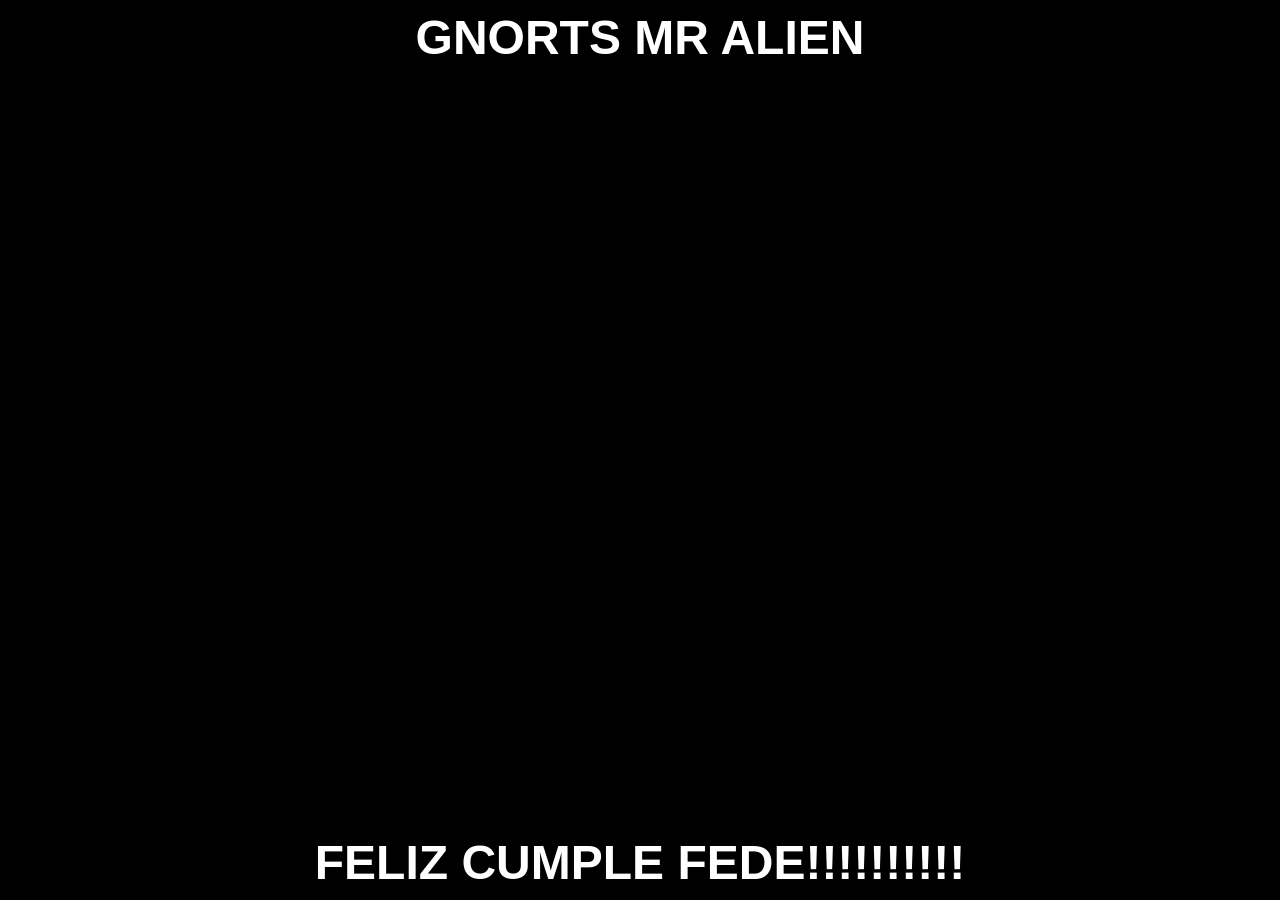
<file: HBDGNORTS.html>
<!DOCTYPE html>
<html lang="en">
<head>
    <meta charset="UTF-8">
    <meta name="viewport" content="width=device-width, initial-scale=1.0">
    <title>Happy Birthday!</title>
    <style>
       
        body {
            margin: 0;
            padding: 0;
            height: 100vh;
            display: flex;
            flex-direction: column;
            justify-content: center;
            align-items: center;
            text-align: center;
            font-family: Arial, sans-serif;
            background-color: black;
            position: relative;
            overflow: hidden;
            color: white;
        }

        .video-container {
            width: 80vw;
            height: auto;
            max-height: 80vh;
        }

        .marquee {
            position: absolute;
            width: 100%;
            font-size: 3rem;
            white-space: nowrap;
            overflow: hidden;
            background: rgba(0, 0, 0, 0.5);
            padding: 10px 0;
            font-weight: bold;
            text-transform: uppercase;
            animation: rainbow 1s infinite alternate;
        }

      
        .top-marquee {
            top: 0;
        }

        .bottom-marquee {
            bottom: 0;
        }

        .marquee span {
            display: inline-block;
            animation: marquee 10s linear infinite;
        }

        @keyframes marquee {
            from { transform: translateX(100%); }
            to { transform: translateX(-100%); }
        }

       
        @keyframes rainbow {
            0% { color: red; }
            14% { color: orange; }
            28% { color: yellow; }
            42% { color: green; }
            57% { color: blue; }
            71% { color: indigo; }
            85% { color: violet; }
            100% { color: red; }
        }

        @media (max-width: 600px) {
            .video-container {
                width: 90vw;
            }
            .marquee {
                font-size: 2rem;
            }
        }
    </style>
</head>
<body>

    <!-- Top Marquee -->
    <div class="marquee top-marquee">
        <span>GNORTS MR ALIEN</span>
    </div>

    <!-- Video -->
    <video id="bg-video" class="video-container" autoplay loop muted>
        <source src="https://i.imgur.com/Y0Ijl3L.mp4" type="video/mp4">
        Your browser does not support the video tag.
    </video>

    <!-- Bottom Marquee -->
    <div class="marquee bottom-marquee">
        <span>Feliz cumple Fede!!!!!!!!!!</span>
    </div>

    <script>
        
        window.addEventListener('click', function() {
            const video = document.getElementById('bg-video');
            if (video.muted) {
                video.muted = false;
                video.play();
            }
        });
    </script>

</body>
</html>
</file>
